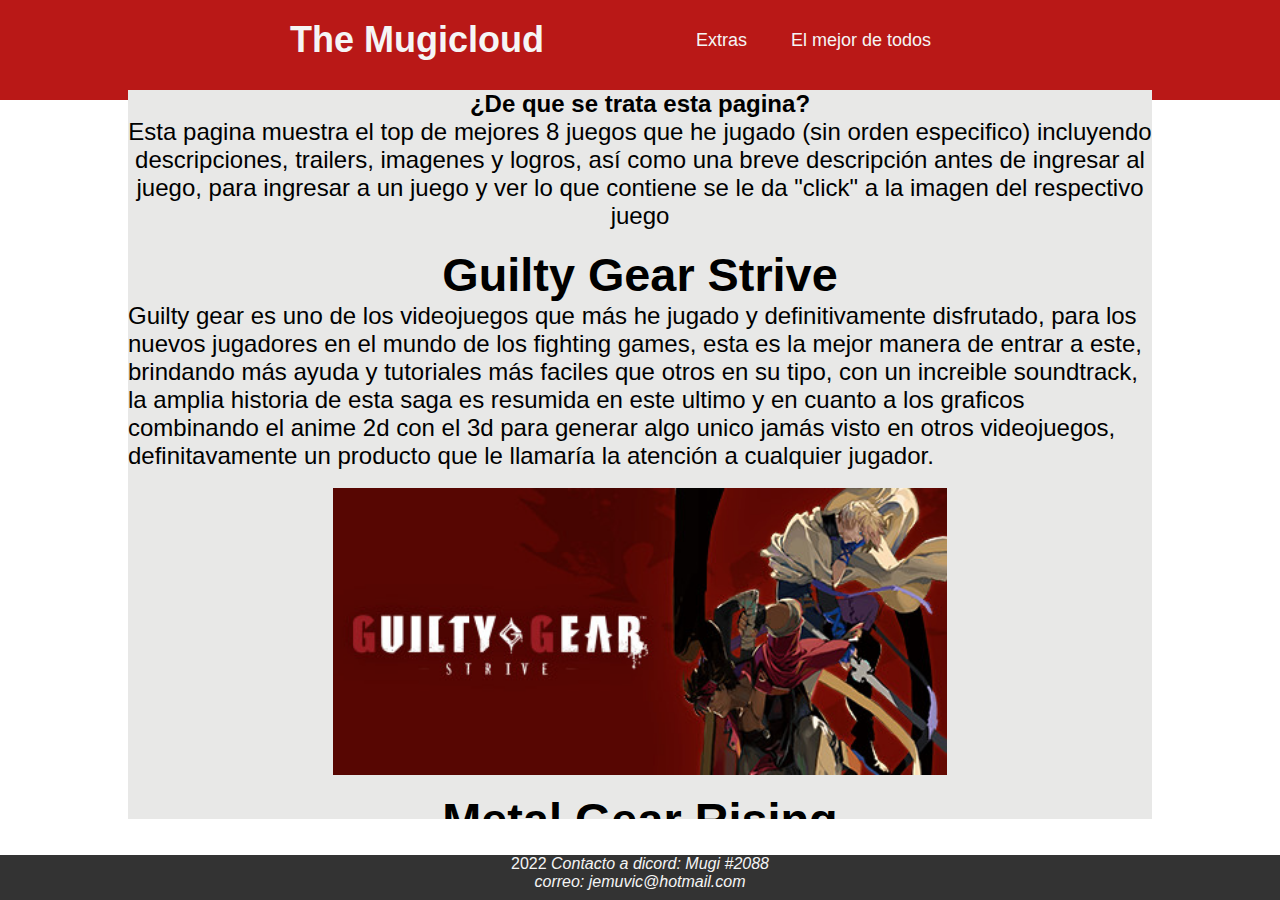
<file: src/main/resources/static/index.html>
<!DOCTYPE html>

<html>
    <head>
        <title>Mugicloud</title>
        <meta charset="UTF-8">
        <meta name="viewport" content="width=device-width, initial-scale=1.0">
        <meta name="description" content="Tarea de desarrollo de aplicaciones web y patrones">
        <meta name="keywords" content="Videojuegos, información"> 
        <meta name="author" content="Javier Murillo Víquez" />
        <link href="css/banner.css" rel="stylesheet" type="text/css"/>
        <link href="css/general.css" rel="stylesheet" type="text/css"/>
    </head>
    <body>
        <header class="header"> 
            <nav class="nav">   
                <a  href="index.html" class="nav-link logo">The Mugicloud</a>
                <ul class="nav-menu">
                    <li class="nav-menu-item"><a class="nav-menu-link nav-link" href="funcion.html">Extras</a></li>
                    <li class="nav-menu-item"><a class="nav-menu-link nav-link" href="ggst.html">El mejor de todos</a></li>
                </ul>
            </nav>
        </header>
        <section id="contenido">
            <h2 style="text-align: center"> ¿De que se trata esta pagina?</h2>
            <p class="descripcion" style="text-align: center">Esta pagina muestra el top de mejores 8 juegos que he jugado (sin orden especifico) incluyendo descripciones, trailers, imagenes y logros, así como una breve descripción antes de ingresar al juego, para ingresar a un juego y ver lo que contiene se le da "click" a la imagen del respectivo juego<p> 
                <br>
            <article>
                <c class="tamaño"> <h3 style="text-align: center">Guilty Gear Strive</h3> </c>
                <p class="descripcion">Guilty gear es uno de los videojuegos que más he jugado y definitivamente disfrutado, para los nuevos jugadores en el mundo de los fighting games, esta es la mejor manera de entrar a este, brindando más ayuda y tutoriales más faciles que otros en su tipo, con un increible soundtrack, la amplia historia de esta saga es resumida en este ultimo y en cuanto a los graficos combinando el anime 2d con el 3d para generar algo unico jamás visto en otros videojuegos, definitavamente un producto que le llamaría la atención a cualquier jugador. </p>
                <br>
                <figure>
                    <a href="ggst.html">
                        <img src="imagenes/Guilty gear0.jpg" alt="strive" class="center"/>
                    </a>     
                </figure>
            </article>
            <br>
            <article>
                <c class="tamaño"> <h3 style="text-align: center">Metal Gear Rising</h3> </c>
                <p class="descripcion">Metal Gear Rising lo considero como el mejor spin off de cualquier saga que existe en el mundo, bien contiene elementos de la saga original, más con el hecho de que el protagonista es el protagonista del segundo juego 6 años después, pero a pesar de ello no evita que se entienda la historia, es un juego con demasiado reto, unas escenas increibles, u  sountrack que inspira al ambiente y una historia más que decente, un juego que todo amante de los hack n´ slash seguro conoce. </p>
                <br>
                <figure>
                    <a href="mgr.html">
                        <img src="imagenes/MGR0.jpg" alt="rising" class="center"/>
                    </a>     
                </figure>
            </article>
            <br>
            <article>
                <c class="tamaño"> <h3 style="text-align: center">No More Heroes 2: Desperate Struggle</h3> </c>
                <p class="descripcion"> Recuerdo que este juego en su tiempo solo estaba disponible en wii y por la violencia resultó muy controversial, pero en realidad es una aventura como ninguna otra, de la mano de un creador de videojuegos que hace él solo lo que quiere, nace una de las sagas más divertidas, rara e interesante con un gameplay similar a otros juegos de hack n´slash pero viendolo de un concepto un tnato diferente, si describiera este juego a mis palabras diría que es lo más genialmente raro que he visto en este mundo de los videojuegos siendo el segundo el primero y el que más recuerdo con cariño de la triología.</p>
                <br>
                <figure>
                    <a href="nmh2.html">
                        <img src="imagenes/NMH0.jpg" alt="Travis touchdown" class="center"/>
                    </a>     
                </figure>
            </article>
            <br>
            <article>
                <c class="tamaño"> <h3 style="text-align: center">Shin Megami Tensei V</h3> </c>
                <p class="descripcion"> Los SMT son juegos rpg muy queridos en las comunidades, existiendo desde los 80tas cuando descubrí el quinto juego me llamó mucho la atención el world building y la historia oscura que diferencia de otros jrpgs con un gameplay diferente al resto y una historia increible, hizo que fuera de mis favoritos, sin ser necesario jugar otro juego de la saga ya que tiene su propia historia, definitivamente cualquier jugador de jrpgs va a hablar psitivamente sobre este.</p>
                <br>
                <figure>
                    <a href="smtv.html">
                        <img src="imagenes/SMTV0.jpg" alt="Hee ho" class="center"/>
                    </a>     
                </figure>
            </article>
            <br>
             <article>
                <c class="tamaño"> <h3 style="text-align: center">Far Cry 3 </h3> </c>
                <p class="descripcion"> Es el primer far cry que jugué y personalmente a pesar de que existen 8 juegos en total este me sigue pareciendo sin duda el mejor, presentando una ambientación realista con mucha vida animal y sobre todo acción por doquier, es el unico juego que he pasado más de 4 veces y lo volvería a hacer.</p>
                <br>
                <figure>
                    <a href="fc3.html">
                        <img src="imagenes/FC30.jpg" alt="meaning of insanity" class="center"/>
                    </a>     
                </figure>
            </article>
            <br>
            <article>
                <c class="tamaño"> <h3 style="text-align: center">Silent Hill 3</h3> </c>
                <p class="descripcion"> De todos los juegos de la saga de silent hill el 3 es el que más terror me da y más interesante me parece, fué un juego que me marcó la infancia cuando lo jugué en ps2, mi primer contacto con los juegos de terror y hasta ahora el mejor que he tenido, con puzzles y mecanicas dificiles que causan gran satisfacción al superarlos, mi recomendación para los fans del terror.</p>
                <br>
                <figure>
                    <a href="sh3.html">
                        <img src="imagenes/SH0.jpg" alt="TERROR" class="center"/>
                    </a>     
                </figure>
            </article>
            <br>
            <article>
                <c class="tamaño"> <h3 style="text-align: center">The Legend of Zelda: Breath of the Wild</h3> </c>
                <p class="descripcion"> Hasta el día de hoy es un juego que no he superado en cuanto a lo que es decir divertido y increible, el mejor mundo abierto que he jugado y fué la unica razón por la que obtuve un switch, el mejor juego de la saga cuanto menos, un gameplay inteligente, divertido con un mundo muy vivo y desafíos que logran el amor hacia el propio juego,toda una obra maestra.</p>
                <br>
                <figure>
                    <a href="zbotw.html">
                        <img src="imagenes/ZBOTW0.jpg" alt="Hyrule" class="center"/>
                    </a>     
                </figure>
            </article>
             <br>
             <article>
                <c class="tamaño"> <h3 style="text-align: center">Kingdom Hearts III</h3> </c>
                <p class="descripcion"> Diría que es mi juego favorito de la infancia, me enseñó muchos valores y historias desde pequeño y después de tantos años en desarrollo salió el último juego de la saga, que perfecciona absolutamente todo lo que no se pudo realizar en las anteriores, siendo nombrado en las comunidades como el crossover más raro entre disney y square enix, recordado con mucho cariño por definir lo que es una verdadera aventura, pionero en combinar el hack n´slash con el rpg, lo considero un juego de alto valor para este mundo de los videojuegos.</p>
                <br>
                <figure>
                    <a href="kh3.html">
                        <img src="imagenes/KH0.jpg" alt="keyblade" class="center"/>
                    </a>     
                </figure>
            </article>
        </section>
        <footer id="piePagina">
            2022 <address style="display: inline">Contacto a dicord: Mugi #2088 </address> <address>correo: jemuvic@hotmail.com</address>
        </footer>
    </body>
</html>
</file>
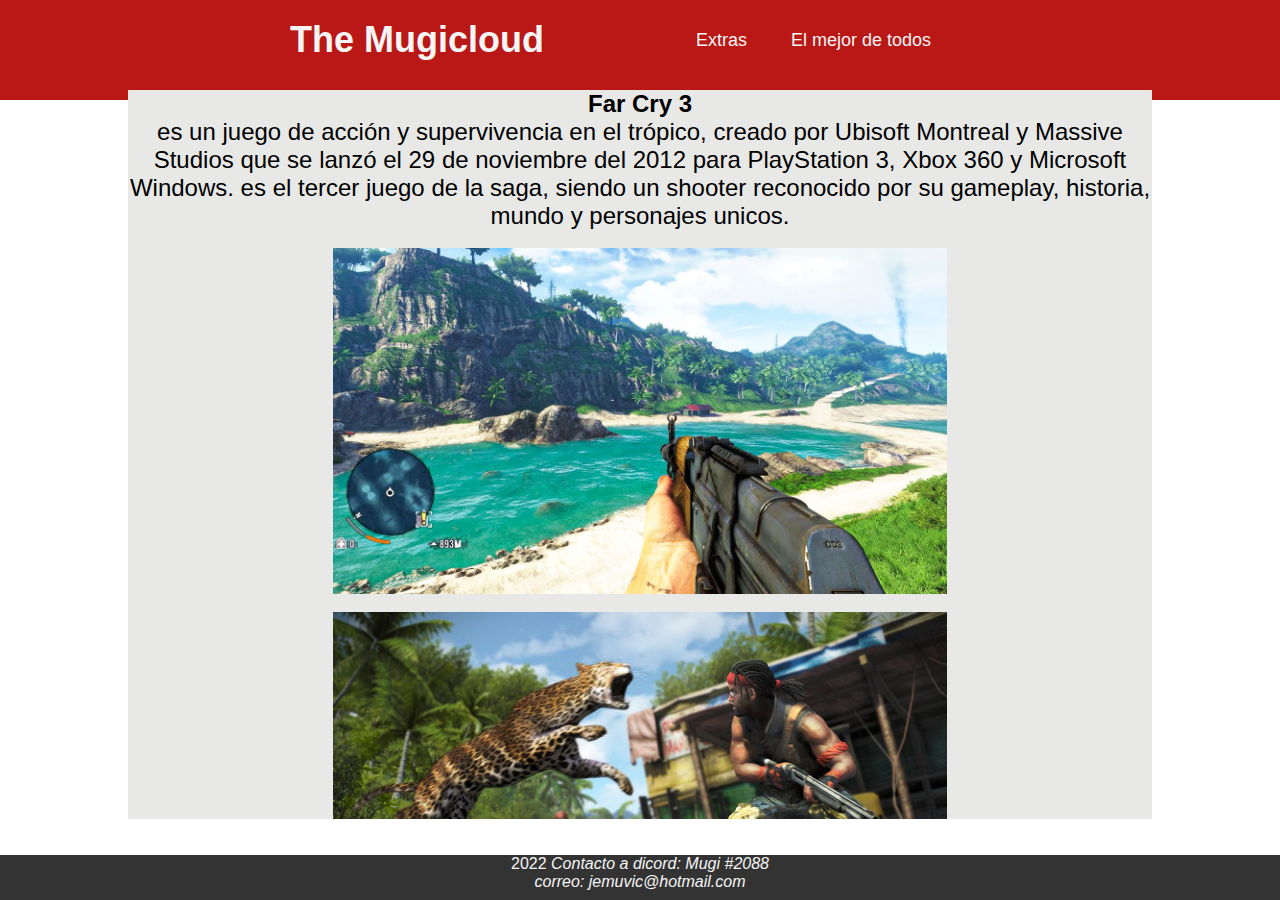
<file: src/main/resources/static/fc3.html>
<!DOCTYPE html>

<html>
    <head>
        <title>Mugicloud</title>
        <meta charset="UTF-8">
        <meta name="viewport" content="width=device-width, initial-scale=1.0">
        <meta name="description" content="Tarea de desarrollo de aplicaciones web y patrones">
        <meta name="keywords" content="Videojuegos, información"> 
        <meta name="author" content="Javier Murillo Víquez" />
        <link href="css/banner.css" rel="stylesheet" type="text/css"/>
        <link href="css/general.css" rel="stylesheet" type="text/css"/>
    </head>
    <body>
        <header class="header"> 
            <nav class="nav">   
                <a  href="index.html" class="nav-link logo">The Mugicloud</a>
                <ul class="nav-menu">
                    <li class="nav-menu-item"><a class="nav-menu-link nav-link" href="funcion.html">Extras</a></li>
                    <li class="nav-menu-item"><a class="nav-menu-link nav-link" href="ggst.html">El mejor de todos</a></li>
                </ul>
            </nav>
        </header>
        <section id="contenido">
            <h2 style="text-align: center"> Far Cry 3 </h2>
            <p class="descripcion" style="text-align: center">es un juego de acción y supervivencia en el trópico, creado por Ubisoft Montreal y Massive Studios que se lanzó el 29 de noviembre del 2012 para PlayStation 3, Xbox 360 y Microsoft Windows. es el tercer juego de la saga, siendo un shooter reconocido por su gameplay, historia, mundo y personajes unicos.</p>
                <br>
                <img src="imagenes/FC31.jpg" class="center"/>   
                <br>
                <img src="imagenes/FC32.jpg" class="center"/>   
                <br>
                <img src="imagenes/FC33.jpg"  class="center"/>   
                <br>
            <p class="descripcion" style="text-align: center"> Como logros tiene: En los canadian videogame awards se llevó 6 premios, entre ellos mejor guion y mejor juego de consola. </p>
            <br>
            <iframe width="560" height="315" src="https://www.youtube.com/embed/wEZfi1QfdIE" title="YouTube video player" frameborder="0" allow="accelerometer; autoplay; clipboard-write; encrypted-media; gyroscope; picture-in-picture" allowfullscreen class="center"></iframe>
            <br>
        </section>
        <footer id="piePagina">
            2022 <address style="display: inline">Contacto a dicord: Mugi #2088 </address> <address>correo: jemuvic@hotmail.com</address>
        </footer>
    </body>
</html>
</file>
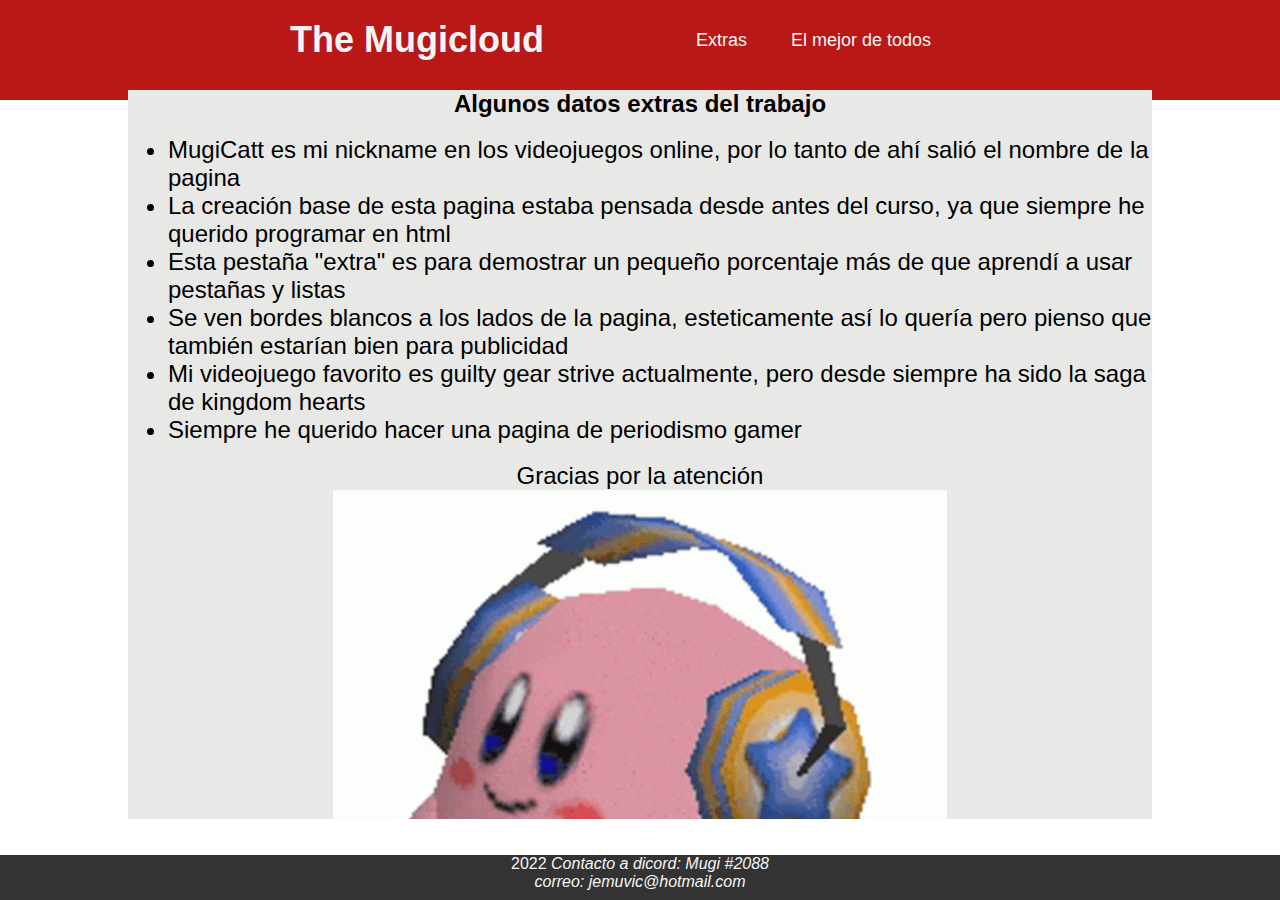
<file: src/main/resources/static/funcion.html>
<html>
    <head>
        <title>Mugicloud</title>
        <meta charset="UTF-8">
        <meta name="viewport" content="width=device-width, initial-scale=1.0">
        <meta name="description" content="Tarea de desarrollo de aplicaciones web y patrones">
        <meta name="keywords" content="Videojuegos, información"> 
        <meta name="author" content="Javier Murillo Víquez" />
        <link href="css/banner.css" rel="stylesheet" type="text/css"/>
        <link href="css/general.css" rel="stylesheet" type="text/css"/>
    </head>
    <body>
        <header class="header"> 
            <nav class="nav">   
                <a  href="index.html" class="nav-link logo">The Mugicloud</a>
                <ul class="nav-menu">
                    <li class="nav-menu-item"><a class="nav-menu-link nav-link" href="funcion.html">Extras</a></li>
                    <li class="nav-menu-item"><a class="nav-menu-link nav-link" href="ggst.html">El mejor de todos</a></li>
                </ul>
            </nav>
        </header>
        <section id="contenido">
            <h2 style="text-align: center"> Algunos datos extras del trabajo </h2>            
            <br>            
            <ul>
                <li class="descripcion"> MugiCatt es mi nickname en los videojuegos online, por lo tanto de ahí salió el nombre de la pagina</li>
                <li class="descripcion"> La creación base de esta pagina estaba pensada desde antes del curso,  ya que siempre he querido programar en html</li>
                <li class="descripcion"> Esta pestaña "extra" es para demostrar un pequeño porcentaje más de que aprendí a usar pestañas y listas</li>
                <li class="descripcion"> Se ven bordes blancos a los lados de la pagina, esteticamente así lo quería pero pienso que también estarían bien para publicidad</li>
                <li class="descripcion"> Mi videojuego favorito es guilty gear strive actualmente, pero desde siempre ha sido la saga de kingdom hearts</li>
                <li class="descripcion"> Siempre he querido hacer una pagina de periodismo gamer</li>
            </ul>
            <br>
            <p class="descripcion" style="text-align: center"> Gracias por la atención </p>
               <img src="imagenes/kirby.gif" alt="" class="center"/>
               <p class="descripcion" style="text-align: center"> Paleta de colores utilizada: </p>
               <img src="imagenes/gama-color-rojo.png" alt="" class="center"/>
        </section>
        <footer id="piePagina">
            2022 <address style="display: inline">Contacto a dicord: Mugi #2088 </address> <address>correo: jemuvic@hotmail.com</address>
        </footer>
    </body>
</html>
</file>
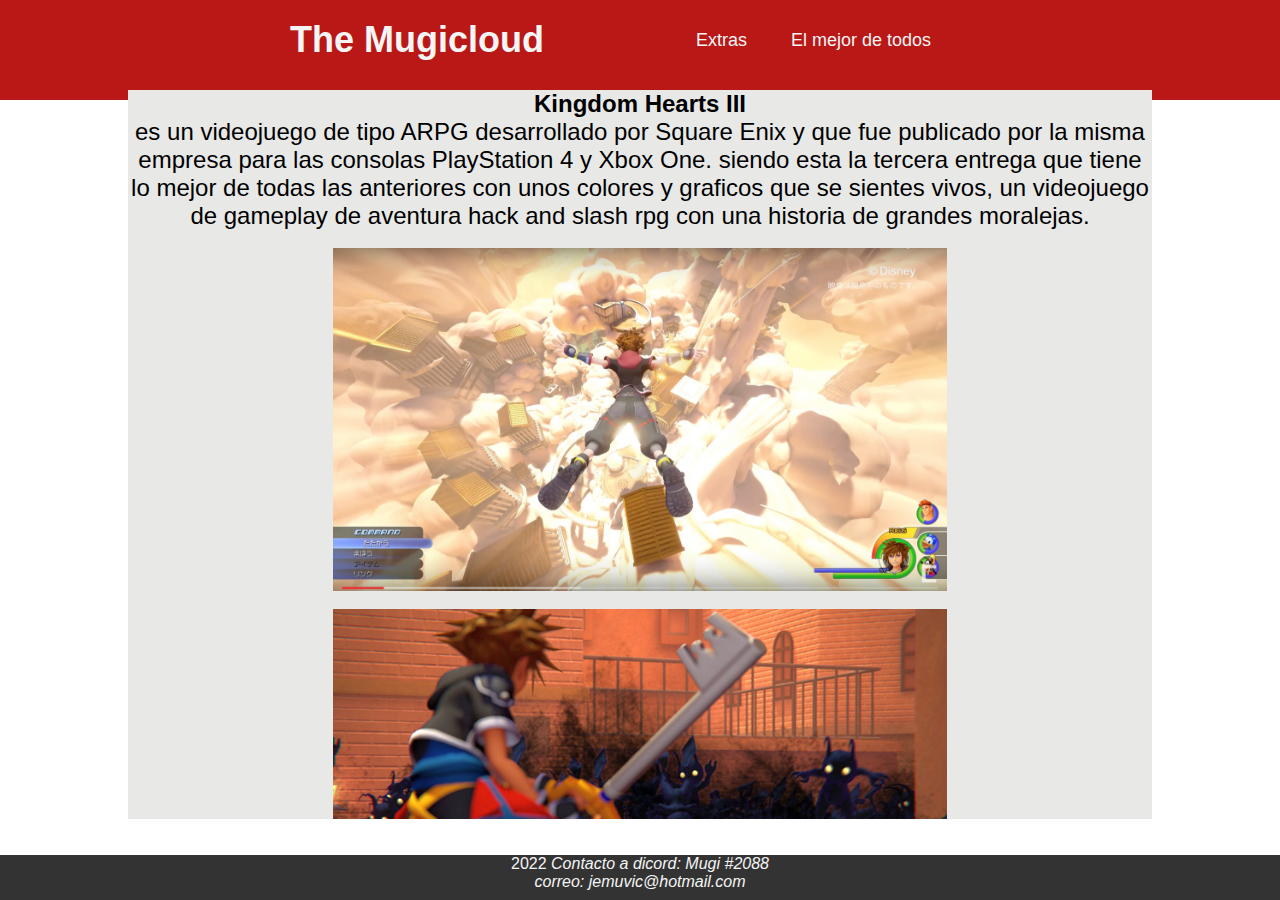
<file: src/main/resources/static/kh3.html>
<!DOCTYPE html>

<html>
    <head>
        <title>Mugicloud</title>
        <meta charset="UTF-8">
        <meta name="viewport" content="width=device-width, initial-scale=1.0">
        <meta name="description" content="Tarea de desarrollo de aplicaciones web y patrones">
        <meta name="keywords" content="Videojuegos, información"> 
        <meta name="author" content="Javier Murillo Víquez" />
        <link href="css/banner.css" rel="stylesheet" type="text/css"/>
        <link href="css/general.css" rel="stylesheet" type="text/css"/>
    </head>
    <body>
        <header class="header"> 
            <nav class="nav">   
                <a  href="index.html" class="nav-link logo">The Mugicloud</a>
                <ul class="nav-menu">
                    <li class="nav-menu-item"><a class="nav-menu-link nav-link" href="funcion.html">Extras</a></li>
                    <li class="nav-menu-item"><a class="nav-menu-link nav-link" href="ggst.html">El mejor de todos</a></li>
                </ul>
            </nav>
        </header>
        <section id="contenido">
            <h2 style="text-align: center"> Kingdom Hearts III</h2>
            <p class="descripcion" style="text-align: center"> es un videojuego de tipo ARPG desarrollado por Square Enix y que fue publicado por la misma empresa para las consolas PlayStation 4 y Xbox One.​ siendo esta la tercera entrega que tiene lo mejor de todas las anteriores con unos colores y graficos que se sientes vivos, un videojuego de gameplay de aventura hack and slash rpg con una historia de grandes moralejas.</p>
                <br>
                <img src="imagenes/KH1.jpg" class="center"/>   
                <br>
                <img src="imagenes/KH2.jpg" class="center"/>   
                <br>
                <img src="imagenes/KH3.jpg"  class="center"/>   
                <br>
            <p class="descripcion" style="text-align: center"> Como logros tiene: Unos de los juegos más esperados de la decada por miles de fans, llegando a superar las espectativas que se tenían por tantos años. </p>
            <br>
           <iframe width="560" height="315" src="https://www.youtube.com/embed/eaHSpUZgW24" title="YouTube video player" frameborder="0" allow="accelerometer; autoplay; clipboard-write; encrypted-media; gyroscope; picture-in-picture" allowfullscreen class="center"></iframe>
            <br>
        </section>
        <footer id="piePagina">
            2022 <address style="display: inline">Contacto a dicord: Mugi #2088 </address> <address>correo: jemuvic@hotmail.com</address>
        </footer>
    </body>
</html>
</file>
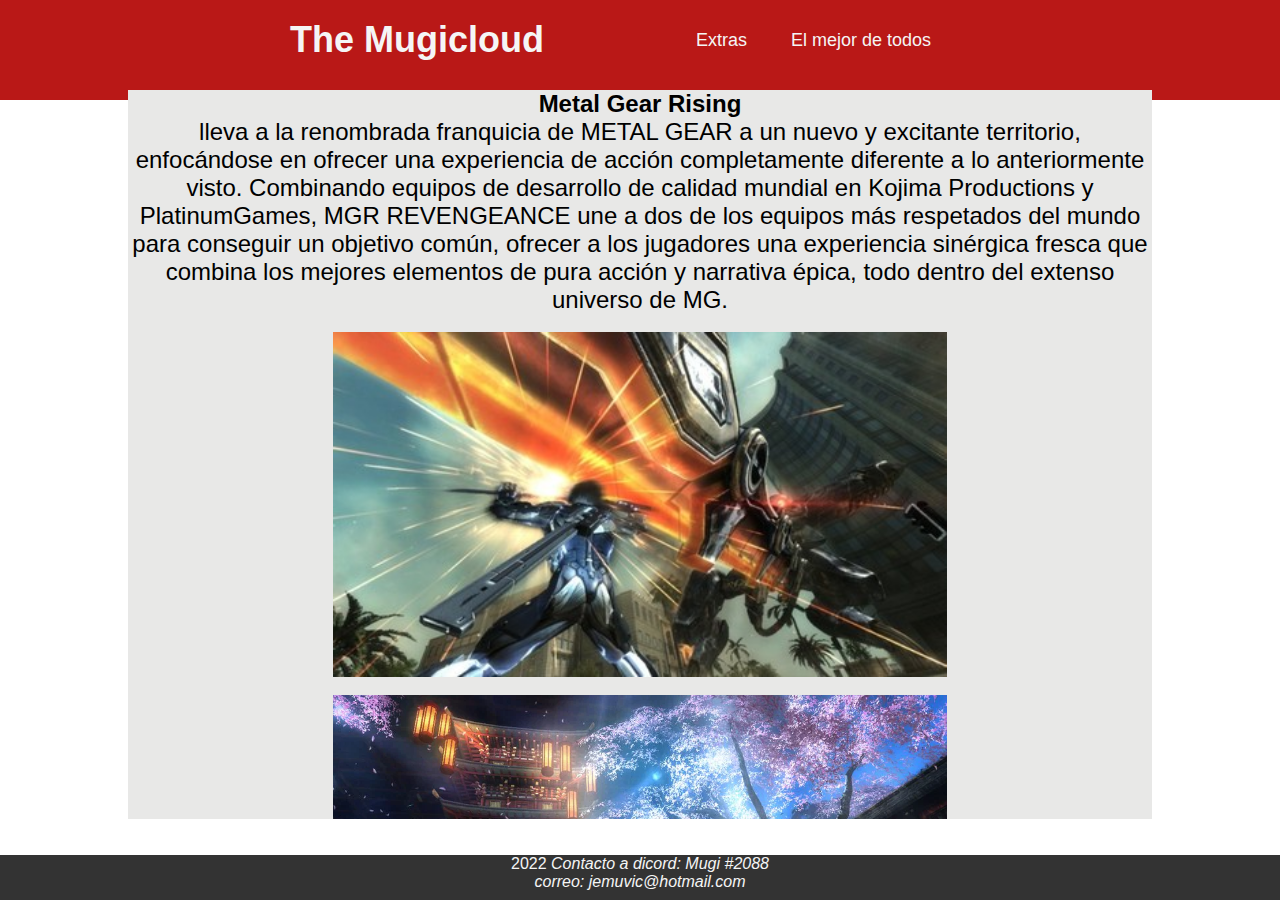
<file: src/main/resources/static/mgr.html>
<!DOCTYPE html>

<html>
    <head>
        <title>Mugicloud</title>
        <meta charset="UTF-8">
        <meta name="viewport" content="width=device-width, initial-scale=1.0">
        <meta name="description" content="Tarea de desarrollo de aplicaciones web y patrones">
        <meta name="keywords" content="Videojuegos, información"> 
        <meta name="author" content="Javier Murillo Víquez" />
        <link href="css/banner.css" rel="stylesheet" type="text/css"/>
        <link href="css/general.css" rel="stylesheet" type="text/css"/>
    </head>
    <body>
        <header class="header"> 
            <nav class="nav">   
                <a  href="index.html" class="nav-link logo">The Mugicloud</a>
                <ul class="nav-menu">
                    <li class="nav-menu-item"><a class="nav-menu-link nav-link" href="funcion.html">Extras</a></li>
                    <li class="nav-menu-item"><a class="nav-menu-link nav-link" href="ggst.html">El mejor de todos</a></li>
                </ul>
            </nav>
        </header>
        <section id="contenido">
            <h2 style="text-align: center"> Metal Gear Rising </h2>
            <p class="descripcion" style="text-align: center">lleva a la renombrada franquicia de METAL GEAR a un nuevo y excitante territorio, enfocándose en ofrecer una experiencia de acción completamente diferente a lo anteriormente visto. Combinando equipos de desarrollo de calidad mundial en Kojima Productions y PlatinumGames, MGR REVENGEANCE une a dos de los equipos más respetados del mundo para conseguir un objetivo común, ofrecer a los jugadores una experiencia sinérgica fresca que combina los mejores elementos de pura acción y narrativa épica, todo dentro del extenso universo de MG.<p> 
                <br>
                <img src="imagenes/MGR1.jpg" class="center"/>   
                <br>
                <img src="imagenes/MGR2.jpg" class="center"/>   
                <br>
                <img src="imagenes/MGR3.jpg"  class="center"/>   
                <br>
            <p class="descripcion" style="text-align: center">Como logros tiene: Recibió un premio de oro en playstation por vender la mayor cantidad de unidades en Asia en ese año de 2013. </p>
            <br>
            <iframe width="560" height="315" src="https://www.youtube.com/embed/YeK9ZG7mc1w" title="YouTube video player" frameborder="0" allow="accelerometer; autoplay; clipboard-write; encrypted-media; gyroscope; picture-in-picture" allowfullscreen class="center"></iframe>
            <br>
        </section>
        <footer id="piePagina">
            2022 <address style="display: inline">Contacto a dicord: Mugi #2088 </address> <address>correo: jemuvic@hotmail.com</address>
        </footer>
    </body>
</html>
</file>
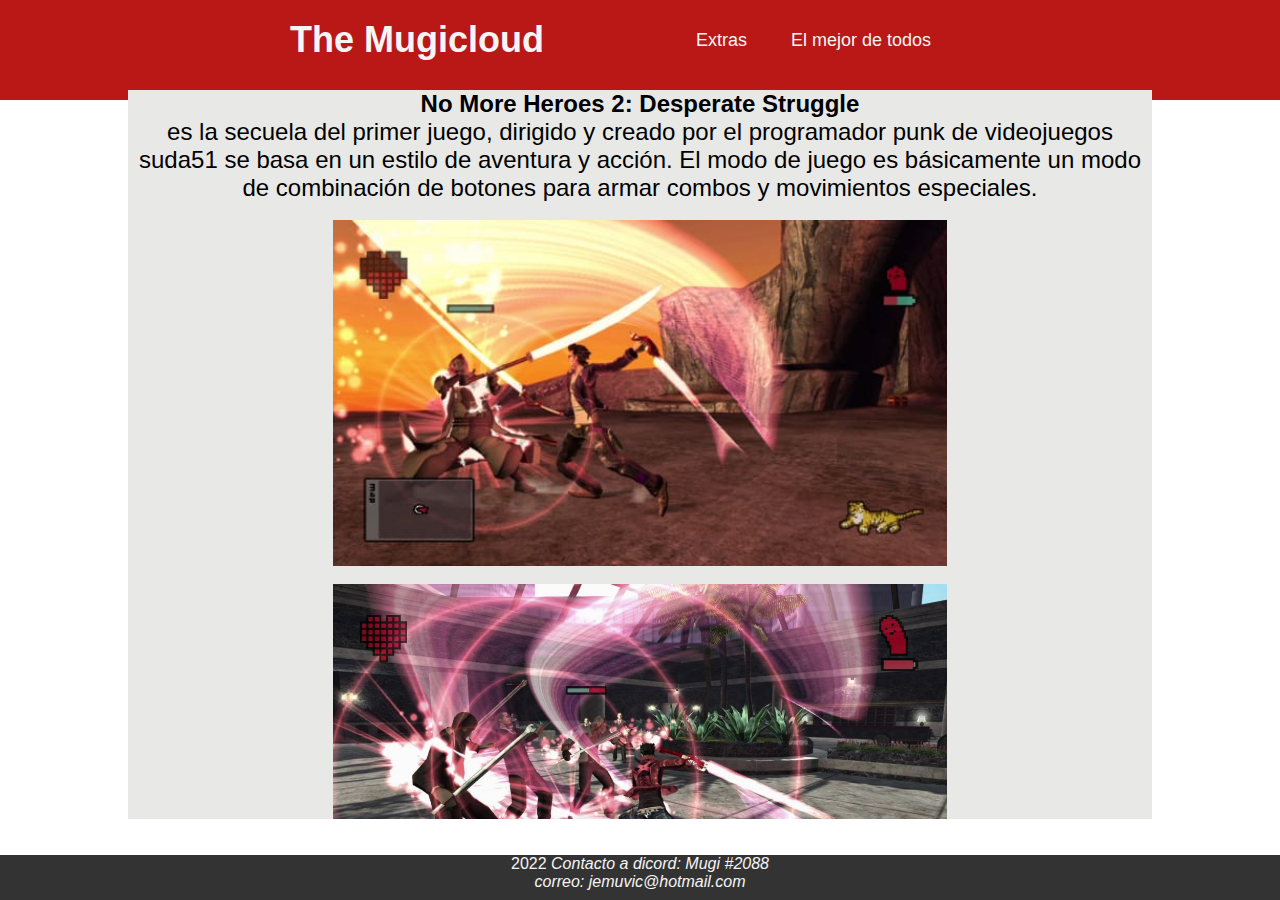
<file: src/main/resources/static/nmh2.html>
<!DOCTYPE html>

<html>
    <head>
       <title>Mugicloud</title>
        <meta charset="UTF-8">
        <meta name="viewport" content="width=device-width, initial-scale=1.0">
        <meta name="description" content="Tarea de desarrollo de aplicaciones web y patrones">
        <meta name="keywords" content="Videojuegos, información"> 
        <meta name="author" content="Javier Murillo Víquez" />
        <link href="css/banner.css" rel="stylesheet" type="text/css"/>
        <link href="css/general.css" rel="stylesheet" type="text/css"/>
    </head>
    <body>
        <header class="header"> 
            <nav class="nav">   
                <a  href="index.html" class="nav-link logo">The Mugicloud</a>
                <ul class="nav-menu">
                    <li class="nav-menu-item"><a class="nav-menu-link nav-link" href="funcion.html">Extras</a></li>
                    <li class="nav-menu-item"><a class="nav-menu-link nav-link" href="ggst.html">El mejor de todos</a></li>
                </ul>
            </nav>
        </header>
        <section id="contenido">
            <h2 style="text-align: center"> No More Heroes 2: Desperate Struggle </h2>
            <p class="descripcion" style="text-align: center">es la secuela del primer juego, dirigido y creado por el programador punk de videojuegos suda51 se basa en un estilo de aventura y acción. El modo de juego es básicamente un modo de combinación de botones para armar combos y movimientos especiales.</p>
                <br>
                <img src="imagenes/NMH1.jpg" class="center"/>   
                <br>
                <img src="imagenes/NMH2.jpg" class="center"/>   
                <br>
                <img src="imagenes/NMH3.jpg"  class="center"/>   
                <br>
            <p class="descripcion" style="text-align: center"> Logros no tiene pero: Saga infravalorada pero muy querida por los más fieles fans a suda51. </p>
            <br>
            <iframe width="560" height="315" src="https://www.youtube.com/embed/EfRh6hKK504" title="YouTube video player" frameborder="0" allow="accelerometer; autoplay; clipboard-write; encrypted-media; gyroscope; picture-in-picture" allowfullscreen class="center"></iframe> 
            <br>
        </section>
        <footer id="piePagina">
            2022 <address style="display: inline">Contacto a dicord: Mugi #2088 </address> <address>correo: jemuvic@hotmail.com</address>
        </footer>
    </body>
</html>
</file>
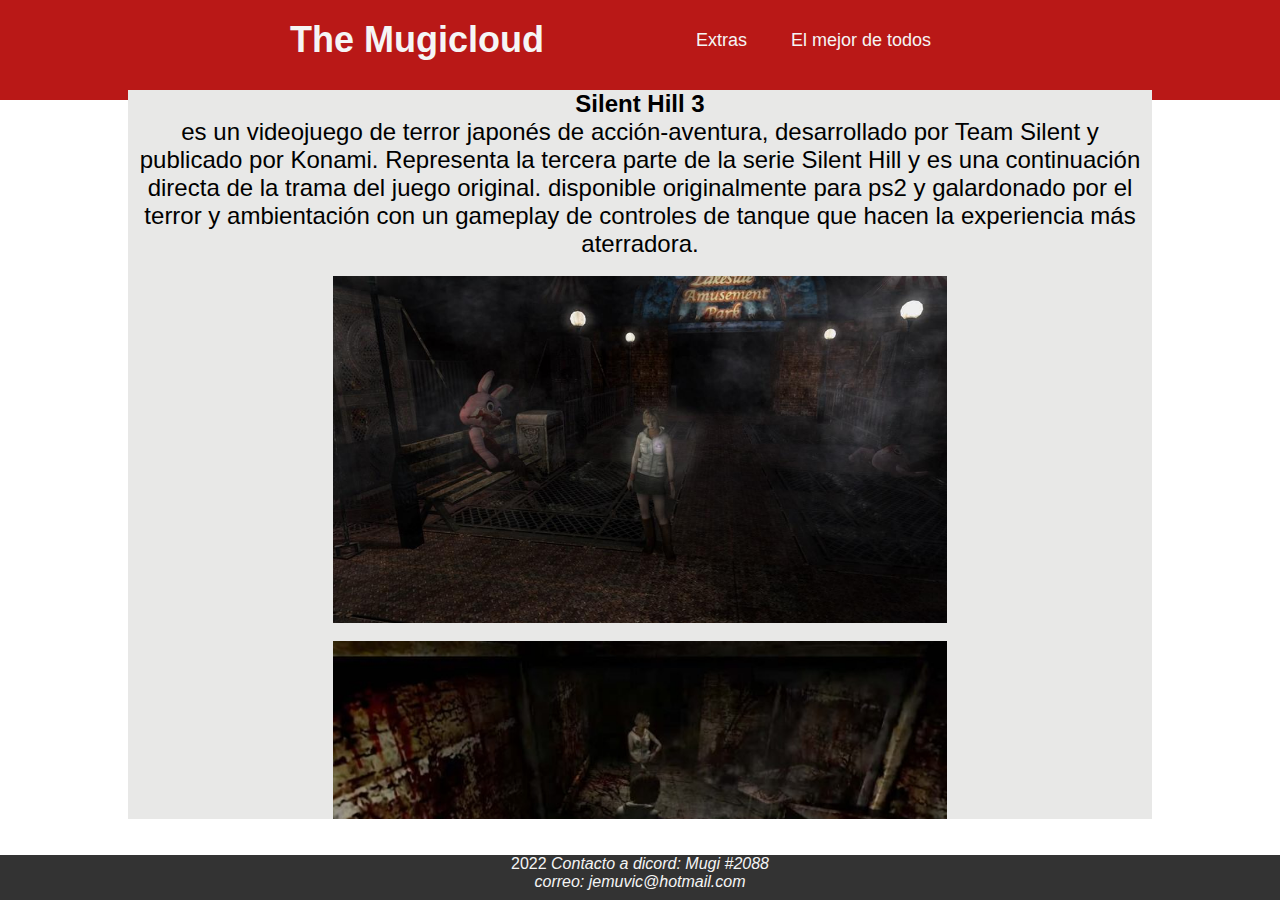
<file: src/main/resources/static/sh3.html>
<!DOCTYPE html>

<html>
    <head>
        <title>Mugicloud</title>
        <meta charset="UTF-8">
        <meta name="viewport" content="width=device-width, initial-scale=1.0">
        <meta name="description" content="Tarea de desarrollo de aplicaciones web y patrones">
        <meta name="keywords" content="Videojuegos, información"> 
        <meta name="author" content="Javier Murillo Víquez" />
        <link href="css/banner.css" rel="stylesheet" type="text/css"/>
        <link href="css/general.css" rel="stylesheet" type="text/css"/>
    </head>
    <body>
        <header class="header"> 
            <nav class="nav">   
                <a  href="index.html" class="nav-link logo">The Mugicloud</a>
                <ul class="nav-menu">
                    <li class="nav-menu-item"><a class="nav-menu-link nav-link" href="funcion.html">Extras</a></li>
                    <li class="nav-menu-item"><a class="nav-menu-link nav-link" href="ggst.html">El mejor de todos</a></li>
                </ul>
            </nav>
        </header>
        <section id="contenido">
            <h2 style="text-align: center"> Silent Hill 3</h2>
            <p class="descripcion" style="text-align: center">es un videojuego de terror japonés de acción-aventura, desarrollado por Team Silent y publicado por Konami. Representa la tercera parte de la serie Silent Hill y es una continuación directa de la trama del juego original.​ disponible originalmente para ps2 y galardonado por el terror y ambientación con un gameplay de controles de tanque que hacen la experiencia más aterradora.</p>
                <br>
                <img src="imagenes/SH1.jpg" class="center"/>   
                <br>
                <img src="imagenes/SH2.jpg" class="center"/>   
                <br>
                <img src="imagenes/SH3.jpg"  class="center"/>   
                <br>
            <p class="descripcion" style="text-align: center"> Como logros tiene: Galardonado por ser uno de los grandes videojuegos de ps2 con altas calificaciones. </p>
            <br>
           <iframe width="560" height="315" src="https://www.youtube.com/embed/HP4VMvKnCds" title="YouTube video player" frameborder="0" allow="accelerometer; autoplay; clipboard-write; encrypted-media; gyroscope; picture-in-picture" allowfullscreen class="center"></iframe>
            <br>
        </section>
        <footer id="piePagina">
            2022 <address style="display: inline">Contacto a dicord: Mugi #2088 </address> <address>correo: jemuvic@hotmail.com</address>
        </footer>
    </body>
</html>
</file>
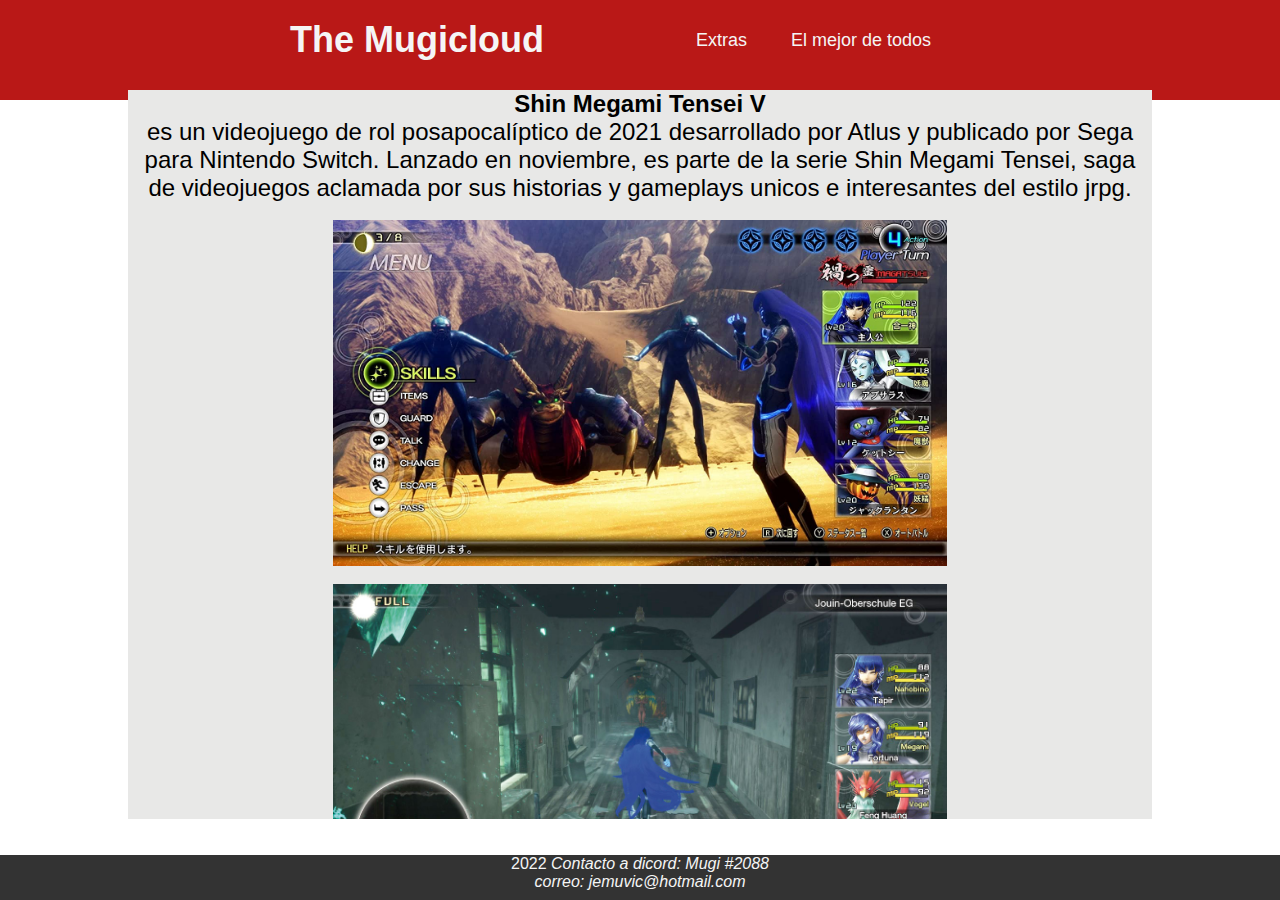
<file: src/main/resources/static/smtv.html>
<!DOCTYPE html>

<html>
    <head>
        <title>Mugicloud</title>
        <meta charset="UTF-8">
        <meta name="viewport" content="width=device-width, initial-scale=1.0">
        <meta name="description" content="Tarea de desarrollo de aplicaciones web y patrones">
        <meta name="keywords" content="Videojuegos, información"> 
        <meta name="author" content="Javier Murillo Víquez" />
        <link href="css/banner.css" rel="stylesheet" type="text/css"/>
        <link href="css/general.css" rel="stylesheet" type="text/css"/>
    </head>
    <body>
        <header class="header"> 
            <nav class="nav">   
                <a  href="index.html" class="nav-link logo">The Mugicloud</a>
                <ul class="nav-menu">
                    <li class="nav-menu-item"><a class="nav-menu-link nav-link" href="funcion.html">Extras</a></li>
                    <li class="nav-menu-item"><a class="nav-menu-link nav-link" href="ggst.html">El mejor de todos</a></li>
                </ul>
            </nav>
        </header>
        <section id="contenido">
            <h2 style="text-align: center"> Shin Megami Tensei V </h2>
            <p class="descripcion" style="text-align: center">es un videojuego de rol posapocalíptico de 2021 desarrollado por Atlus y publicado por Sega para Nintendo Switch. Lanzado en noviembre, es parte de la serie Shin Megami Tensei, saga de videojuegos aclamada por sus historias y gameplays unicos e interesantes del estilo jrpg.</p>
                <br>
                <img src="imagenes/SMTV1.jpg" class="center"/>   
                <br>
                <img src="imagenes/SMTV2.jpg" class="center"/>   
                <br>
                <img src="imagenes/SMTV3.jpg"  class="center"/>   
                <br>
            <p class="descripcion" style="text-align: center"> Como logros tiene: Nominado al mejor rpg de los game awards 2021. </p>
            <br>
            <iframe width="560" height="315" src="https://www.youtube.com/embed/mBhl_4Uxa2U" title="YouTube video player" frameborder="0" allow="accelerometer; autoplay; clipboard-write; encrypted-media; gyroscope; picture-in-picture" allowfullscreen class="center"></iframe>
            <br>
        </section>
        <footer id="piePagina">
            2022 <address style="display: inline">Contacto a dicord: Mugi #2088 </address> <address>correo: jemuvic@hotmail.com</address>
        </footer>
    </body>
</html>
</file>
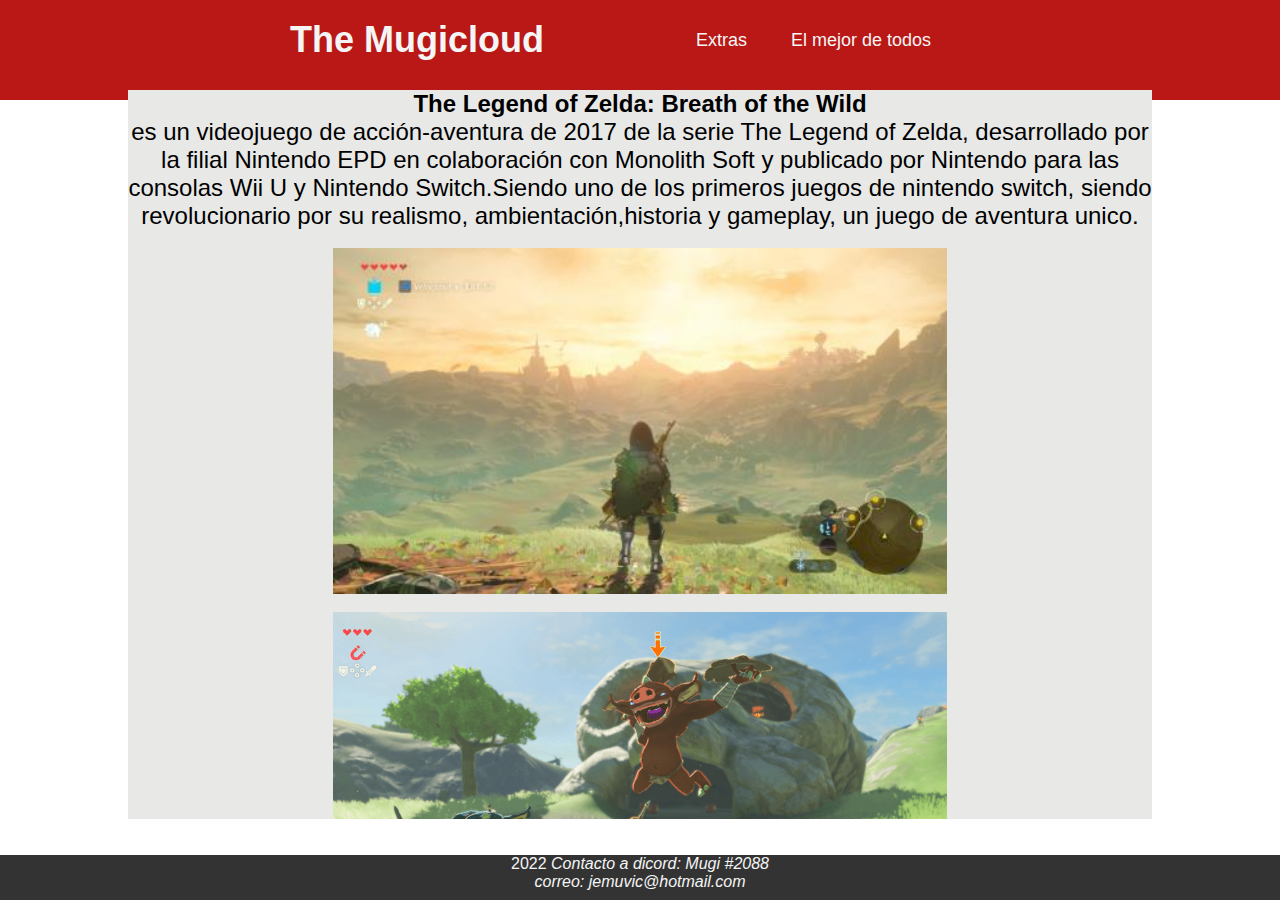
<file: src/main/resources/static/zbotw.html>
<!DOCTYPE html>
<!--
Click nbfs://nbhost/SystemFileSystem/Templates/Licenses/license-default.txt to change this license
Click nbfs://nbhost/SystemFileSystem/Templates/Other/html.html to edit this template
-->
<html>
    <head>
        <title>Mugicloud</title>
        <meta charset="UTF-8">
        <meta name="viewport" content="width=device-width, initial-scale=1.0">
        <meta name="description" content="Tarea de desarrollo de aplicaciones web y patrones">
        <meta name="keywords" content="Videojuegos, información"> 
        <meta name="author" content="Javier Murillo Víquez" />
        <link href="css/banner.css" rel="stylesheet" type="text/css"/>
        <link href="css/general.css" rel="stylesheet" type="text/css"/>
    </head>
    <body>
        <header class="header"> 
            <nav class="nav">   
                <a  href="index.html" class="nav-link logo">The Mugicloud</a>
                <ul class="nav-menu">
                    <li class="nav-menu-item"><a class="nav-menu-link nav-link" href="funcion.html">Extras</a></li>
                    <li class="nav-menu-item"><a class="nav-menu-link nav-link" href="ggst.html">El mejor de todos</a></li>
                </ul>
            </nav>
        </header>
        <section id="contenido">
            <h2 style="text-align: center"> The Legend of Zelda: Breath of the Wild</h2>
            <p class="descripcion" style="text-align: center">es un videojuego de acción-aventura de 2017 de la serie The Legend of Zelda, desarrollado por la filial Nintendo EPD en colaboración con Monolith Soft y publicado por Nintendo para las consolas Wii U y Nintendo Switch.Siendo uno de los primeros juegos de nintendo switch, siendo revolucionario por su realismo, ambientación,historia y gameplay, un juego de aventura unico.</p>
                <br>
                <img src="imagenes/ZBOTW1.jpg" class="center"/>   
                <br>
                <img src="imagenes/ZBOTW2.jpg" class="center"/>   
                <br>
                <img src="imagenes/ZBOTW3.jpg"  class="center"/>   
                <br>
            <p class="descripcion" style="text-align: center"> Como logros tiene: Game Award a juego del año 2017, mejor dirección y mejor juego de acción.</p>
            <br>
           <iframe width="560" height="315" src="https://www.youtube.com/embed/zw47_q9wbBE" title="YouTube video player" frameborder="0" allow="accelerometer; autoplay; clipboard-write; encrypted-media; gyroscope; picture-in-picture" allowfullscreen class="center"></iframe>
            <br>
        </section>
        <footer id="piePagina">
            2022 <address style="display: inline">Contacto a dicord: Mugi #2088 </address> <address>correo: jemuvic@hotmail.com</address>
        </footer>
    </body>
</html>
</file>
<file: src/main/resources/static/css/banner.css>
* {
    margin: 0;
    box-sizing: border-box;
}

 

body {
    font-family: sans-serif;
    padding: 100px 300px 0;
}

 

.header {
    background-color: #b91817;
    height: 100px;
    position: fixed;
    top: 0;
    left: 0;
    width: 100%;
}

 

.nav {
    display: flex;
    justify-content: space-between;
    max-width: 800px;
    margin: 0 auto;
}

 

.nav-link{
    color: whitesmoke;
    text-decoration: none;
}

 

.logo {
    font-size: 36px;
    font-weight: bold;
    padding: 0 50px;
    line-height: 80px;
}

 .nav-menu {
    display: flex;
    margin-left: 40px;
    list-style: none;
}

 

.nav-menu-item {
    font-size: 18px;
    margin: 0 10px;
    line-height: 80px;
    width: max-content;
}

 

.nav-menu-item:hover {
    background-color: #981914;
    transition: 0.5s;
}

 

.nav-menu-link {
    padding: 8px 12px;
    border-radius: 4px;
}
</file>
<file: src/main/resources/static/css/general.css>
#encabezado {
    position: absolute;
    top: 0;
    left: 0;
    height: 6%;
    width: 100%;
    background-color: #2DFADF;
    color: black;
 
}

#encabezado h1 {
    display: inline;
    
}
.tamaño {
    font-size: 40px;
}

.descripcion {
    font-size: 24px;
}

#menu {
    position: absolute;
    top: 4%;
    left: 0;
    height: 4%;
    width: 100%;
    background-color: #09A8AD;
    color: black;
 
}

#menu a:visited {

    color: blueviolet;
 
}

#menu a:hover {
    background: green;
    color: white;
 
}

#contenido {
    position: absolute;
    top: 10%;
    left: 10%;
    height: 81%;
    width: 80%;
    background-color: #e8e8e7;
    color: black;
    overflow: auto;
}

#piePagina {
    position: absolute;
    bottom: 0;
    left: 0%;
    height: 5%;
    width: 100%;
    background-color: #333333;
    color: whitesmoke;
    overflow: auto;
    text-align: center;
}

.center {
  display: block;
  margin-left: auto;
  margin-right: auto;
  width: 60%;
}

ul {
  display: table;
  margin: 0 auto;
}
</file>
